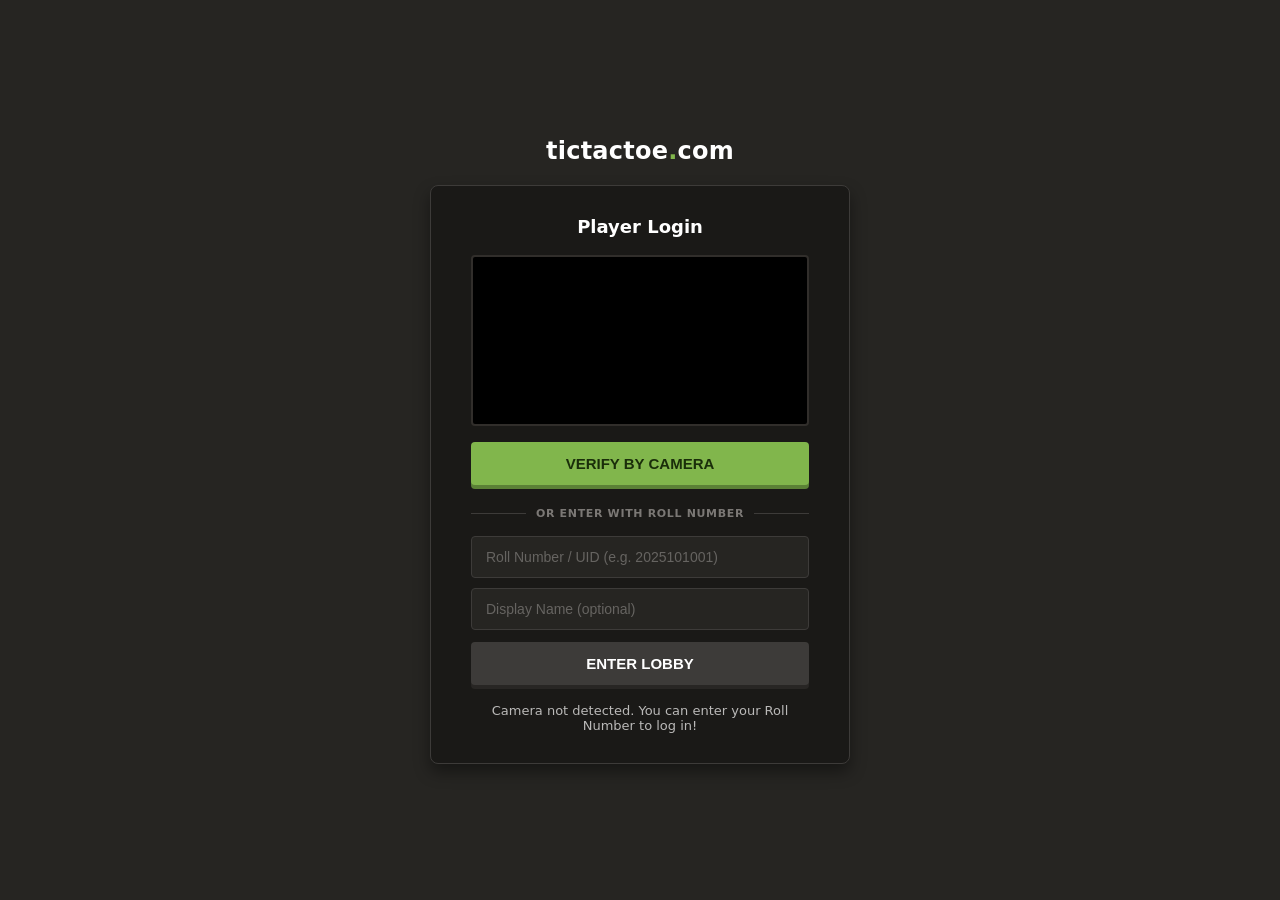
<file: docs/index.html>
<!DOCTYPE html>
<html lang="en">
<head>
  <meta charset="UTF-8">
  <meta name="viewport" content="width=device-width, initial-scale=1.0">
  <title>Identity Verification - TicTacToe</title>
  <style>
    *, *::before, *::after {
      box-sizing: border-box;
      margin: 0;
      padding: 0;
    }

    body {
      font-family: 'Segoe UI', system-ui, -apple-system, sans-serif;
      background: #262522; /* Chess.com main background */
      color: #bab9b8;
      display: flex;
      flex-direction: column;
      justify-content: center;
      align-items: center;
      min-height: 100vh;
      margin: 0;
      padding: 20px;
    }

    .logo {
      font-size: 24px;
      font-weight: 700;
      color: #fff;
      margin-bottom: 20px;
      letter-spacing: 0.01em;
    }
    .logo span { color: #81b64c; }

    .container {
      background: #1a1917;
      padding: 30px 40px;
      border-radius: 8px;
      text-align: center;
      border: 1px solid #3d3b39;
      box-shadow: 0 8px 16px rgba(0,0,0,0.4);
      width: 420px;
      max-width: 100%;
    }

    h2 {
      color: white;
      font-size: 18px;
      margin-bottom: 18px;
      font-weight: 600;
    }

    .video-wrapper {
      position: relative;
      background: #000;
      border-radius: 4px;
      overflow: hidden;
      border: 2px solid #312e2b;
      margin-bottom: 16px;
      line-height: 0;
    }

    video {
      width: 100%;
      height: auto;
      max-height: 220px;
      object-fit: cover;
      transform: scaleX(-1); /* Mirror effect for better UX */
    }

    .login-btn {
      width: 100%;
      padding: 13px;
      border: none;
      border-radius: 4px;
      background: #81b64c; /* Chess.com primary green */
      color: #1a2e0a;
      font-size: 15px;
      font-weight: 700;
      cursor: pointer;
      transition: background 0.15s, transform 0.1s;
      box-shadow: 0 4px 0 #5b8136; /* Subtle button depth */
    }

    .login-btn:hover {
      background: #8fc256;
    }

    .login-btn:active {
      transform: translateY(2px);
      box-shadow: 0 2px 0 #5b8136;
    }

    .divider {
      display: flex;
      align-items: center;
      margin: 22px 0 16px;
      color: #7b7875;
      font-size: 11px;
      font-weight: 700;
      letter-spacing: 0.06em;
    }
    .divider::before, .divider::after {
      content: "";
      flex: 1;
      height: 1px;
      background: #3d3b39;
    }
    .divider span {
      padding: 0 10px;
    }

    .roll-form {
      display: flex;
      flex-direction: column;
      gap: 10px;
    }

    .roll-input {
      width: 100%;
      padding: 12px 14px;
      border-radius: 4px;
      border: 1px solid #3d3b39;
      background: #262522;
      color: #fff;
      font-size: 14px;
      outline: none;
      transition: border-color 0.2s;
    }
    .roll-input:focus {
      border-color: #81b64c;
    }
    .roll-input::placeholder {
      color: #666461;
    }

    .roll-btn {
      background: #3d3b39;
      color: #fff;
      box-shadow: 0 4px 0 #282624;
      margin-top: 2px;
    }
    .roll-btn:hover {
      background: #4a4845;
    }
    .roll-btn:active {
      box-shadow: 0 2px 0 #282624;
    }

    .status {
      margin-top: 18px;
      font-size: 13px;
      font-weight: 500;
      min-height: 20px;
    }

    .status.error { color: #c55a4a; }
    .status.success { color: #81b64c; }

    /* Scanning animation overlay */
    .scanner-line {
      position: absolute;
      top: 0;
      left: 0;
      width: 100%;
      height: 2px;
      background: rgba(129, 182, 76, 0.5);
      box-shadow: 0 0 10px #81b64c;
      display: none;
      animation: scan 2s infinite linear;
    }

    @keyframes scan {
      0% { top: 0; }
      100% { top: 100%; }
    }
  </style>
  <link rel="icon" type="image/png" href="/favicon.ico">
</head>
<body>
  <div class="logo">tictactoe<span>.</span>com</div>

  <div class="container">
    <h2>Player Login</h2>
    
    <div class="video-wrapper">
      <video id="video" autoplay muted playsinline></video>
      <div id="scanner" class="scanner-line"></div>
    </div>

    <button class="login-btn" id="loginBtn" onclick="capture()">VERIFY BY CAMERA</button>
    
    <div class="divider"><span>OR ENTER WITH ROLL NUMBER</span></div>

    <div class="roll-form">
      <input type="text" id="rollInput" class="roll-input" placeholder="Roll Number / UID (e.g. 2025101001)" autocomplete="off">
      <input type="text" id="nameInput" class="roll-input" placeholder="Display Name (optional)" autocomplete="off">
      <button class="login-btn roll-btn" id="rollBtn" onclick="loginWithRoll()">ENTER LOBBY</button>
    </div>

    <div class="status" id="status">Position face in frame or enter roll number</div>
  </div>

<script>
  const video = document.getElementById("video");
  const statusText = document.getElementById("status");
  const scanner = document.getElementById("scanner");
  const loginBtn = document.getElementById("loginBtn");

  // Initialize camera
  navigator.mediaDevices.getUserMedia({ video: { facingMode: "user" } })
    .then(stream => {
        video.srcObject = stream;
    })
    .catch(err => {
        statusText.innerText = "Camera not detected. You can enter your Roll Number to log in!";
    });

  function capture() {
    statusText.innerText = "Analyzing facial features...";
    statusText.classList.remove("error", "success");
    scanner.style.display = "block";
    loginBtn.disabled = true;
    loginBtn.style.opacity = "0.7";

    const canvas = document.createElement("canvas");
    canvas.width = video.videoWidth || 640;
    canvas.height = video.videoHeight || 480;

    const ctx = canvas.getContext("2d");
    ctx.drawImage(video, 0, 0);

    canvas.toBlob((blob) => {
      const formData = new FormData();
      formData.append("file", blob, "capture.png");

      fetch("/auth/login", {
        method: "POST",
        body: formData
      })
      .then(res => {
        if (!res.ok) throw new Error("Match failed");
        return res.json();
      })
      .then(data => {
        scanner.style.display = "none";
        statusText.innerText = `✅ Identity Confirmed! Welcome, ${data.uid}`;
        statusText.classList.add("success");
          
        setTimeout(() => {
            window.location.href = `/lobby?uid=${data.uid}`;
        }, 1000);
      })
      .catch(err => {
        scanner.style.display = "none";
        loginBtn.disabled = false;
        loginBtn.style.opacity = "1";
        statusText.innerText = "❌ Face not recognized. Use Roll Number below to log in!";
        statusText.classList.add("error");
      });
    }, "image/png");
  }

  function loginWithRoll() {
    const roll = document.getElementById("rollInput").value.trim();
    const name = document.getElementById("nameInput").value.trim();

    if (!roll) {
      statusText.innerText = "❌ Please enter a roll number";
      statusText.classList.add("error");
      statusText.classList.remove("success");
      return;
    }

    if (!/^\d+$/.test(roll)) {
      statusText.innerText = "❌ Roll number must contain numbers only";
      statusText.classList.add("error");
      statusText.classList.remove("success");
      return;
    }

    statusText.innerText = "Entering arena...";
    statusText.classList.remove("error", "success");

    fetch("/auth/login-roll", {
      method: "POST",
      headers: { "Content-Type": "application/json" },
      body: JSON.stringify({ roll_number: roll, name: name || undefined })
    })
    .then(async res => {
      const data = await res.json();
      if (!res.ok) throw new Error(data.detail || "Login failed");
      return data;
    })
    .then(data => {
      statusText.innerText = `✅ Welcome, ${data.name || data.uid}! Joining lobby...`;
      statusText.classList.add("success");
      setTimeout(() => {
        window.location.href = `/lobby?uid=${data.uid}`;
      }, 700);
    })
    .catch(err => {
      statusText.innerText = `❌ ${err.message}`;
      statusText.classList.add("error");
    });
  }

  document.getElementById("rollInput").addEventListener("keydown", (e) => {
    if (e.key === "Enter") loginWithRoll();
  });
  document.getElementById("nameInput").addEventListener("keydown", (e) => {
    if (e.key === "Enter") loginWithRoll();
  });
</script>

</body>
</html>
</file>
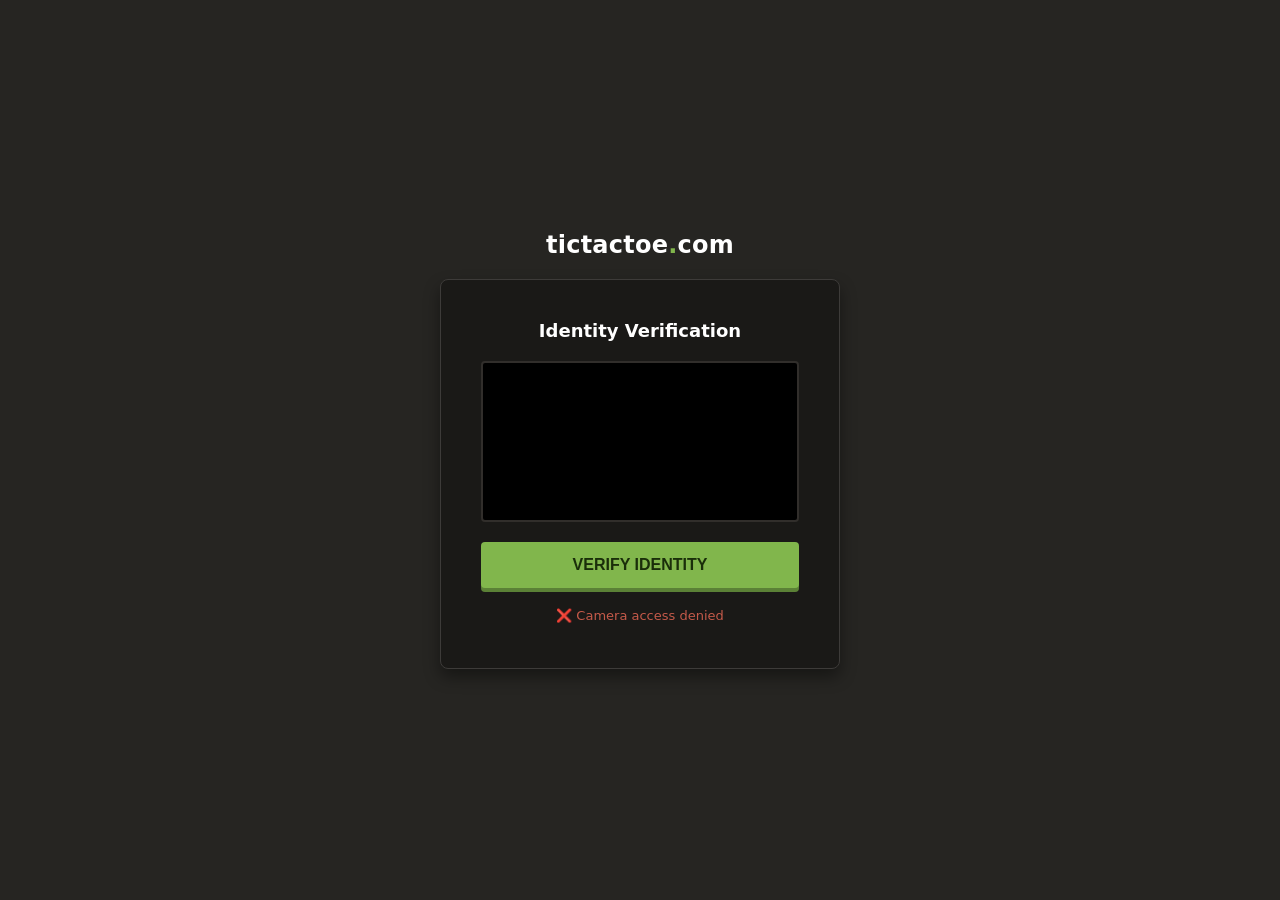
<file: frontend/index.html>
<!DOCTYPE html>
<html lang="en">
<head>
  <meta charset="UTF-8">
  <meta name="viewport" content="width=device-width, initial-scale=1.0">
  <title>Identity Verification - TicTacToe</title>
  <style>
    *, *::before, *::after {
      box-sizing: border-box;
      margin: 0;
      padding: 0;
    }

    body {
      font-family: 'Segoe UI', system-ui, -apple-system, sans-serif;
      background: #262522; /* Chess.com main background */
      color: #bab9b8;
      display: flex;
      flex-direction: column;
      justify-content: center;
      align-items: center;
      height: 100vh;
      margin: 0;
    }

    .logo {
      font-size: 24px;
      font-weight: 700;
      color: #fff;
      margin-bottom: 20px;
      letter-spacing: 0.01em;
    }
    .logo span { color: #81b64c; }

    .container {
      background: #1a1917;
      padding: 40px;
      border-radius: 8px;
      text-align: center;
      border: 1px solid #3d3b39;
      box-shadow: 0 8px 16px rgba(0,0,0,0.4);
      width: 400px;
    }

    h2 {
      color: white;
      font-size: 18px;
      margin-bottom: 20px;
      font-weight: 600;
    }

    .video-wrapper {
      position: relative;
      background: #000;
      border-radius: 4px;
      overflow: hidden;
      border: 2px solid #312e2b;
      margin-bottom: 20px;
      line-height: 0;
    }

    video {
      width: 100%;
      height: auto;
      transform: scaleX(-1); /* Mirror effect for better UX */
    }

    .login-btn {
      width: 100%;
      padding: 14px;
      border: none;
      border-radius: 4px;
      background: #81b64c; /* Chess.com primary green */
      color: #1a2e0a;
      font-size: 16px;
      font-weight: 700;
      cursor: pointer;
      transition: background 0.15s;
      box-shadow: 0 4px 0 #5b8136; /* Subtle button depth */
    }

    .login-btn:hover {
      background: #8fc256;
    }

    .login-btn:active {
      transform: translateY(2px);
      box-shadow: 0 2px 0 #5b8136;
    }

    .status {
      margin-top: 20px;
      font-size: 13px;
      font-weight: 500;
      min-height: 20px;
    }

    .status.error { color: #c55a4a; }
    .status.success { color: #81b64c; }

    /* Scanning animation overlay */
    .scanner-line {
      position: absolute;
      top: 0;
      left: 0;
      width: 100%;
      height: 2px;
      background: rgba(129, 182, 76, 0.5);
      box-shadow: 0 0 10px #81b64c;
      display: none;
      animation: scan 2s infinite linear;
    }

    @keyframes scan {
      0% { top: 0; }
      100% { top: 100%; }
    }
  </style>
    <link rel="icon" type="image/png" href="/static/favicon.ico">
</head>
<body>
  <div class="logo">tictactoe<span>.</span>com</div>

  <div class="container">
    <h2>Identity Verification</h2>
    
    <div class="video-wrapper">
      <video id="video" autoplay muted playsinline></video>
      <div id="scanner" class="scanner-line"></div>
    </div>

    <button class="login-btn" id="loginBtn" onclick="capture()">VERIFY IDENTITY</button>
    
    <div class="status" id="status">Position your face in the frame</div>
  </div>

<script>
  const video = document.getElementById("video");
  const statusText = document.getElementById("status");
  const scanner = document.getElementById("scanner");
  const loginBtn = document.getElementById("loginBtn");

  // Initialize camera
  navigator.mediaDevices.getUserMedia({ video: { facingMode: "user" } })
    .then(stream => {
        video.srcObject = stream;
    })
    .catch(err => {
        statusText.innerText = "❌ Camera access denied";
        statusText.classList.add("error");
    });

  function capture() {
    // UI Updates
    statusText.innerText = "Analyzing facial features...";
    statusText.classList.remove("error", "success");
    scanner.style.display = "block";
    loginBtn.disabled = true;
    loginBtn.style.opacity = "0.7";

    const canvas = document.createElement("canvas");
    canvas.width = video.videoWidth;
    canvas.height = video.videoHeight;

    const ctx = canvas.getContext("2d");
    ctx.drawImage(video, 0, 0);

    canvas.toBlob((blob) => {
      const formData = new FormData();
      formData.append("file", blob, "capture.png");

      // Use the auth route we built in router.py
      fetch("/auth/login", {
        method: "POST",
        body: formData
      })
      .then(res => {
        if (!res.ok) throw new Error("Match failed");
        return res.json();
      })
      .then(data => {
        scanner.style.display = "none";
        statusText.innerText = `✅ Identity Confirmed! Welcome, ${data.uid}`;
        statusText.classList.add("success");
          
        // Redirect to lobby with the UID
        setTimeout(() => {
            window.location.href = `/lobby?uid=${data.uid}`;
        }, 1200);
      })
      .catch(err => {
        scanner.style.display = "none";
        loginBtn.disabled = false;
        loginBtn.style.opacity = "1";
        statusText.innerText = "❌ Face not recognized. Try again.";
        statusText.classList.add("error");
      });
    }, "image/png");
  }
</script>

</body>
</html>
</file>
